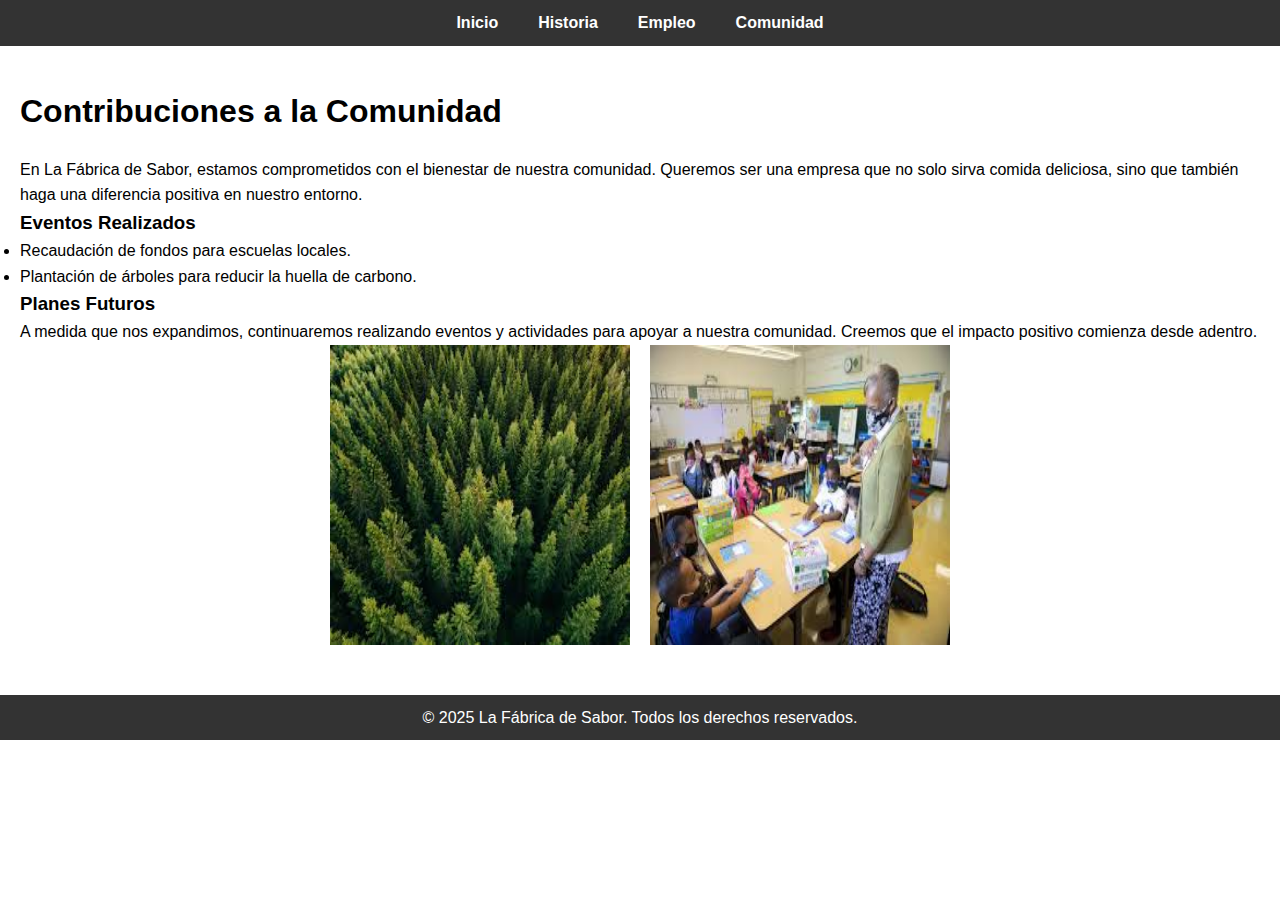
<file: community-service.html>
<!DOCTYPE html>
<html lang="es">
<head>
    <meta charset="UTF-8">
    <meta name="viewport" content="width=device-width, initial-scale=1.0">
    <title>Comunidad | La Fábrica de Sabor</title>
    <link rel="stylesheet" href="styles.css">
</head>
<body>

    <!-- Navigation Bar -->
    <header>
        <nav>
            <ul>
                <li><a href="index.html">Inicio</a></li>
                <li><a href="history.html">Historia</a></li>
                <li><a href="employment.html">Empleo</a></li>
                <li><a href="community-service.html">Comunidad</a></li>
            </ul>
        </nav>
    </header>

    <!-- Community Service Section -->
    <section id="community-service">
        <h2>Contribuciones a la Comunidad</h2>
        <p>En La Fábrica de Sabor, estamos comprometidos con el bienestar de nuestra comunidad. Queremos ser una empresa que no solo sirva comida deliciosa, sino que también haga una diferencia positiva en nuestro entorno.</p>

        <h3>Eventos Realizados</h3>
        <ul>
            <li>Recaudación de fondos para escuelas locales.</li>
            <li>Plantación de árboles para reducir la huella de carbono.</li>
        </ul>

        <h3>Planes Futuros</h3>
        <p>A medida que nos expandimos, continuaremos realizando eventos y actividades para apoyar a nuestra comunidad. Creemos que el impacto positivo comienza desde adentro.</p>
		
		<div class="image-gallery">
            <img src="tree.png" alt="Tree" width="300" height="300"/>
            <img src="school.png" alt="School" width="300" height="300"/>
        </div>
    </section>

    <!-- Footer -->
    <footer>
        <p>&copy; 2025 La Fábrica de Sabor. Todos los derechos reservados.</p>
    </footer>

</body>
</html>
</file>
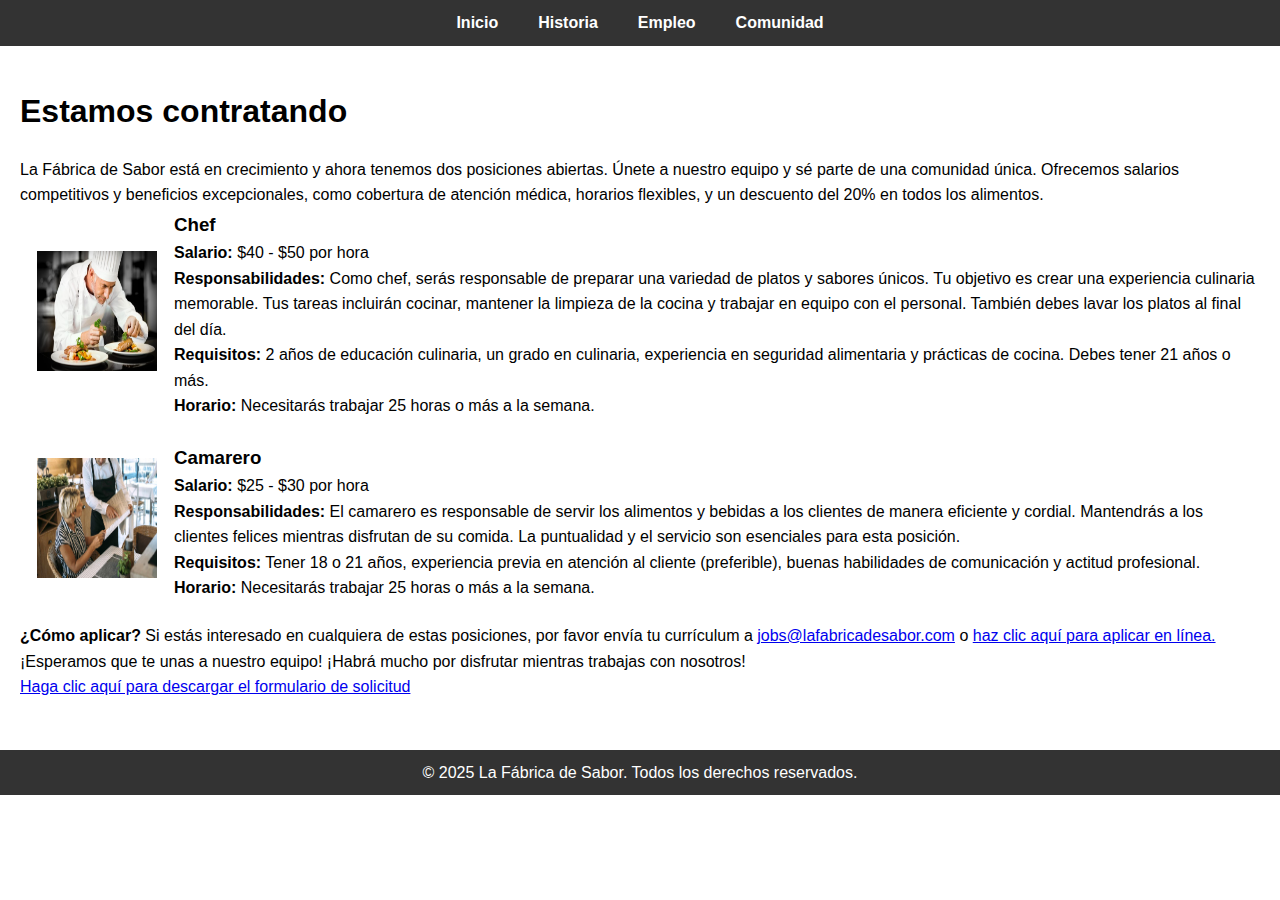
<file: employment.html>
<!DOCTYPE html>
<html lang="es">
<head>
    <meta charset="UTF-8">
    <meta name="viewport" content="width=device-width, initial-scale=1.0">
    <title>Empleo | La Fábrica de Sabor</title>
    <link rel="stylesheet" href="styles.css">
</head>
<body>

    <!-- Navigation Bar -->
    <header>
        <nav>
            <ul>
                <li><a href="index.html">Inicio</a></li>
                <li><a href="history.html">Historia</a></li>
                <li><a href="employment.html">Empleo</a></li>
                <li><a href="community-service.html">Comunidad</a></li>
            </ul>
        </nav>
    </header>

    <!-- Employment Section -->
    <section id="employment">
        <h2>Estamos contratando</h2>

        <p>La Fábrica de Sabor está en crecimiento y ahora tenemos dos posiciones abiertas. Únete a nuestro equipo y sé parte de una comunidad única. Ofrecemos salarios competitivos y beneficios excepcionales, como cobertura de atención médica, horarios flexibles, y un descuento del 20% en todos los alimentos.</p>

         <div class="job-listing">
        <table>
            <tr>
                <td><img src="chef.jpg" alt="Chef Icon" width="150" height="150" style="padding:15px"></td>
                <td>
                    <h3>Chef</h3>
                    <p><strong>Salario:</strong> $40 - $50 por hora</p>
                    <p><strong>Responsabilidades:</strong> Como chef, serás responsable de preparar una variedad de platos y sabores únicos. Tu objetivo es crear una experiencia culinaria memorable. Tus tareas incluirán cocinar, mantener la limpieza de la cocina y trabajar en equipo con el personal. También debes lavar los platos al final del día.</p>
                    <p><strong>Requisitos:</strong> 2 años de educación culinaria, un grado en culinaria, experiencia en seguridad alimentaria y prácticas de cocina. Debes tener 21 años o más.</p>
                    <p><strong>Horario:</strong> Necesitarás trabajar 25 horas o más a la semana.</p>
                </td>
            </tr>
        </table>
    </div>

         <div class="job-listing">
        <table>
            <tr>
                <td><img src="waiter.jpg" alt="Camarero Icon" width="150" height="150" style="padding:15px"></td>
                <td>
                    <h3>Camarero</h3>
                    <p><strong>Salario:</strong> $25 - $30 por hora</p>
                    <p><strong>Responsabilidades:</strong> El camarero es responsable de servir los alimentos y bebidas a los clientes de manera eficiente y cordial. Mantendrás a los clientes felices mientras disfrutan de su comida. La puntualidad y el servicio son esenciales para esta posición.</p>
                    <p><strong>Requisitos:</strong> Tener 18 o 21 años, experiencia previa en atención al cliente (preferible), buenas habilidades de comunicación y actitud profesional.</p>
                    <p><strong>Horario:</strong> Necesitarás trabajar 25 horas o más a la semana.</p>
                </td>
            </tr>
        </table>
    </div>

        <p><strong>¿Cómo aplicar?</strong> Si estás interesado en cualquiera de estas posiciones, por favor envía tu currículum a <a href="vihaan.mittal@gmail.com">jobs@lafabricadesabor.com</a> o <a href="https://docs.google.com/document/d/1nVBPERQCFvHda-CNuB9FYz7Sb26t7cX0ueRvWEnRuVs/edit?tab=t.0">haz clic aquí para aplicar en línea.</a></p>

        <p>¡Esperamos que te unas a nuestro equipo! ¡Habrá mucho por disfrutar mientras trabajas con nosotros!</p>
        <p><a href="app.pdf" download>Haga clic aquí para descargar el formulario de solicitud</a></p>

    </section>

    <!-- Footer -->
    <footer>
        <p>&copy; 2025 La Fábrica de Sabor. Todos los derechos reservados.</p>
    </footer>

</body>
</html>
</file>
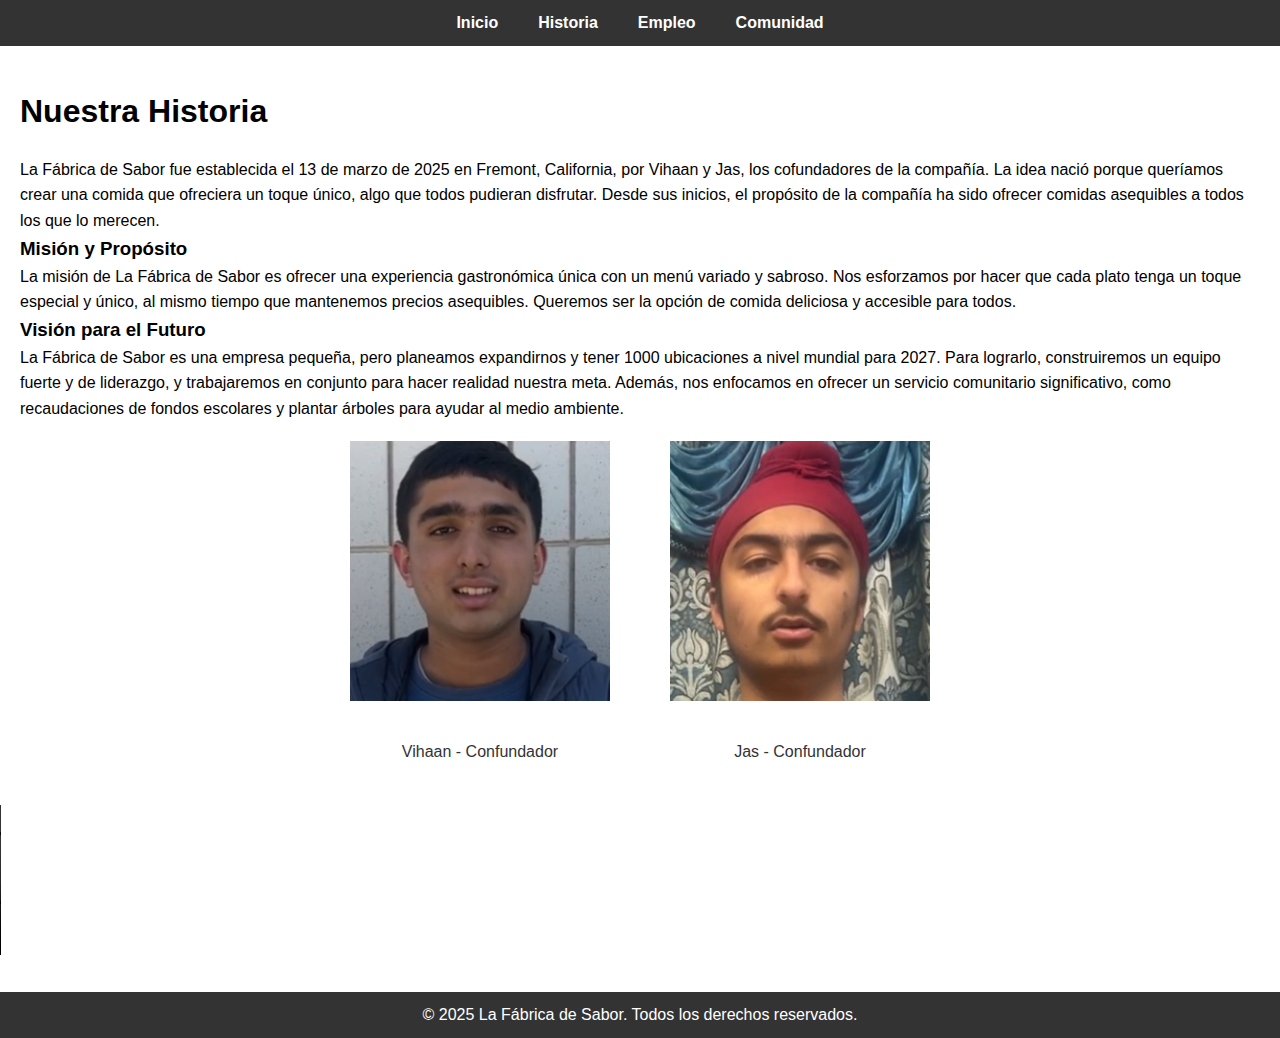
<file: history.html>
<!DOCTYPE html>
<html lang="es">
<head>
    <meta charset="UTF-8">
    <meta name="viewport" content="width=device-width, initial-scale=1.0">
    <title>Historia | La Fábrica de Sabor</title>
    <link rel="stylesheet" href="styles.css">
</head>
<body>

    <!-- Navigation Bar -->
    <header>
        <nav>
            <ul>
                <li><a href="index.html">Inicio</a></li>
                <li><a href="history.html">Historia</a></li>
                <li><a href="employment.html">Empleo</a></li>
                <li><a href="community-service.html">Comunidad</a></li>
            </ul>
        </nav>
    </header>

    <!-- History Section -->
    <section id="history">
        <h2>Nuestra Historia</h2>
        <p>La Fábrica de Sabor fue establecida el 13 de marzo de 2025 en Fremont, California, por Vihaan y Jas, los cofundadores de la compañía. La idea nació porque queríamos crear una comida que ofreciera un toque único, algo que todos pudieran disfrutar. Desde sus inicios, el propósito de la compañía ha sido ofrecer comidas asequibles a todos los que lo merecen.</p>
        
        <h3>Misión y Propósito</h3>
        <p>La misión de La Fábrica de Sabor es ofrecer una experiencia gastronómica única con un menú variado y sabroso. Nos esforzamos por hacer que cada plato tenga un toque especial y único, al mismo tiempo que mantenemos precios asequibles. Queremos ser la opción de comida deliciosa y accesible para todos.</p>

        <h3>Visión para el Futuro</h3>
        <p>La Fábrica de Sabor es una empresa pequeña, pero planeamos expandirnos y tener 1000 ubicaciones a nivel mundial para 2027. Para lograrlo, construiremos un equipo fuerte y de liderazgo, y trabajaremos en conjunto para hacer realidad nuestra meta. Además, nos enfocamos en ofrecer un servicio comunitario significativo, como recaudaciones de fondos escolares y plantar árboles para ayudar al medio ambiente.</p>
		<div class="image-gallery">
		  <figure class="gallery-item">
			<img src="Vihaan.png" alt="Vihaan" class="gallery-img" />
			<figcaption>Vihaan - Confundador</figcaption>
		  </figure>
		  <figure class="gallery-item">
			<img src="Jas.png" alt="Jas" class="gallery-img" />
			<figcaption>Jas - Confundador</figcaption>
		  </figure>
		</div>
	    
	</section>
<video controls width="600">
        <source
            src="https://drive.google.com/file/d/1QH8t4QtL80QbSICttlgWg4g74DK5th1z/view?usp=sharing"
            type="video/mp4">
        Your browser does not support the video tag.
    </video>
    <footer>
        <p>&copy; 2025 La Fábrica de Sabor. Todos los derechos reservados.</p>
    </footer>

</body>
</html>
</file>
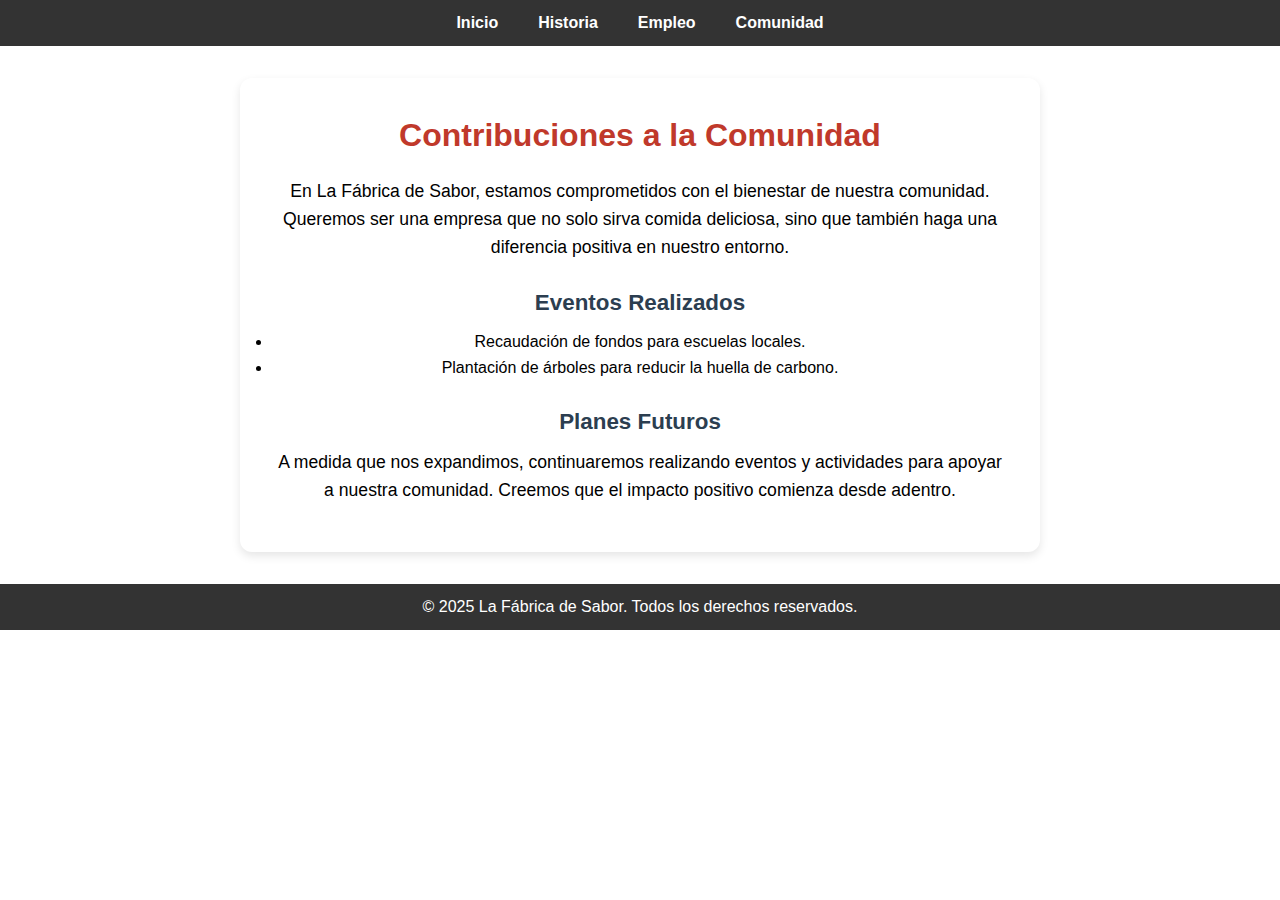
<file: Spanish Website/community-service.html>
<!DOCTYPE html>
<html lang="es">
<head>
    <meta charset="UTF-8">
    <meta name="viewport" content="width=device-width, initial-scale=1.0">
    <title>Comunidad | La Fábrica de Sabor</title>
    <link rel="stylesheet" href="styles.css">
    <style>
        /* Community Service Section */
        #community-service {
            max-width: 800px;
            margin: 2rem auto;
            background-color: #fff;
            padding: 2rem;
            border-radius: 12px;
            box-shadow: 0 4px 10px rgba(0, 0, 0, 0.1);
            text-align: center;
        }

        #community-service h2 {
            color: #c0392b;
            margin-bottom: 1rem;
            font-size: 2rem;
        }

        #community-service h3 {
            color: #2c3e50;
            margin-top: 1.5rem;
            margin-bottom: 0.5rem;
            font-size: 1.4rem;
        }

        #community-service p {
            margin-bottom: 1rem;
            font-size: 1.1rem;
        }

        #community-service ul {
            list-style: disc;
            margin: 1rem 0;
            padding-left: 1.5rem;
        }

        #community-service ul li {
            margin: 0.5rem 0;
        }
    </style>
</head>
<body>

    <!-- Navigation Bar -->
    <header>
        <nav>
            <ul>
                <li><a href="index.html">Inicio</a></li>
                <li><a href="history.html">Historia</a></li>
                <li><a href="employment.html">Empleo</a></li>
                <li><a href="community-service.html">Comunidad</a></li>
            </ul>
        </nav>
    </header>

    <!-- Community Service Section -->
    <section id="community-service">
        <h2>Contribuciones a la Comunidad</h2>
        <p>En La Fábrica de Sabor, estamos comprometidos con el bienestar de nuestra comunidad. Queremos ser una empresa que no solo sirva comida deliciosa, sino que también haga una diferencia positiva en nuestro entorno.</p>

        <h3>Eventos Realizados</h3>
 
            <li>Recaudación de fondos para escuelas locales.</li>
            <li>Plantación de árboles para reducir la huella de carbono.</li>
        

        <h3>Planes Futuros</h3>
        <p>A medida que nos expandimos, continuaremos realizando eventos y actividades para apoyar a nuestra comunidad. Creemos que el impacto positivo comienza desde adentro.</p>
    </section>

    <!-- Footer -->
    <footer>
        <p>&copy; 2025 La Fábrica de Sabor. Todos los derechos reservados.</p>
    </footer>

</body>
</html>
</file>
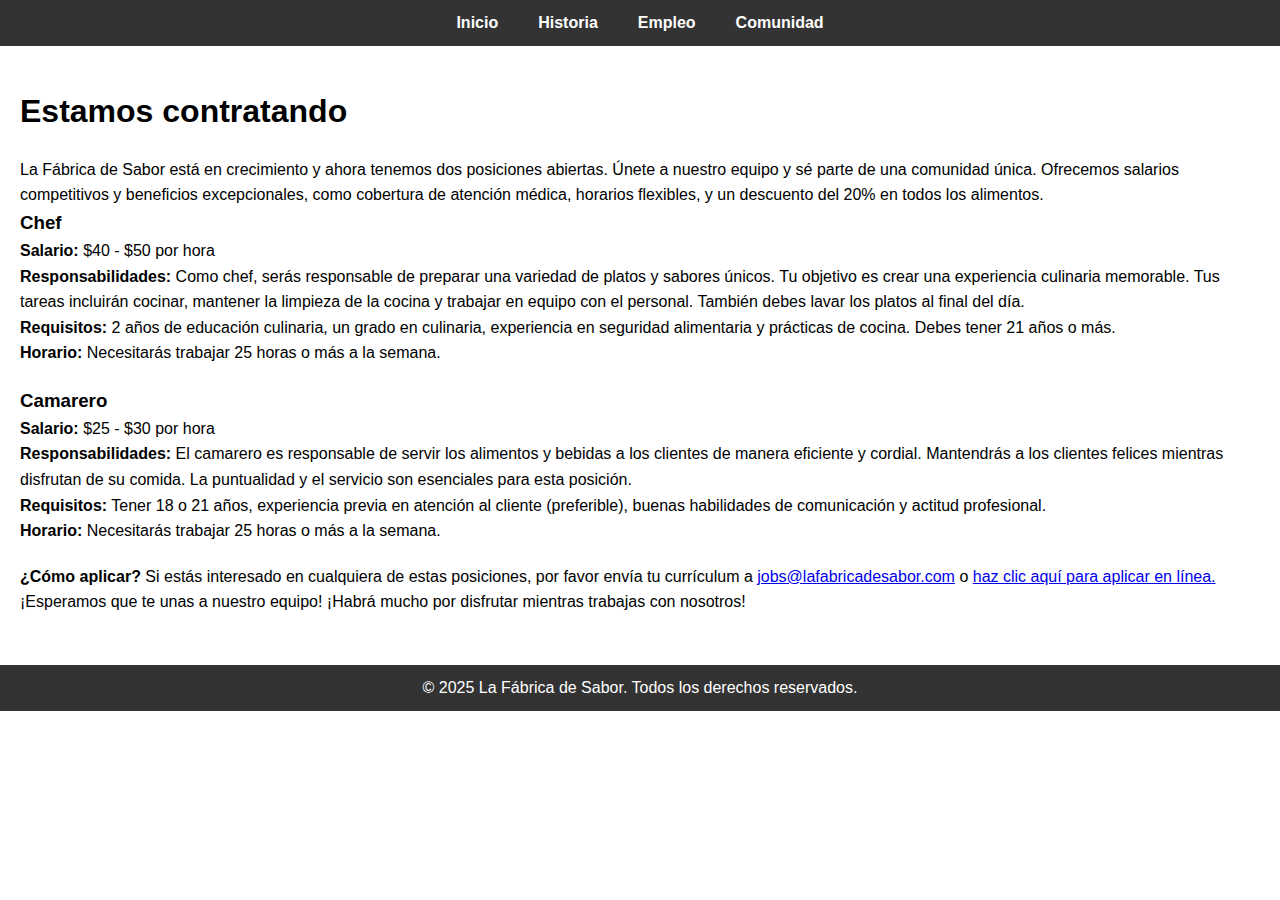
<file: Spanish Website/employment.html>
<!DOCTYPE html>
<html lang="es">
<head>
    <meta charset="UTF-8">
    <meta name="viewport" content="width=device-width, initial-scale=1.0">
    <title>Empleo | La Fábrica de Sabor</title>
    <link rel="stylesheet" href="styles.css">
</head>
<body>

    <!-- Navigation Bar -->
    <header>
        <nav>
            <ul>
                <li><a href="index.html">Inicio</a></li>
                <li><a href="history.html">Historia</a></li>
                <li><a href="employment.html">Empleo</a></li>
                <li><a href="community-service.html">Comunidad</a></li>
            </ul>
        </nav>
    </header>

    <!-- Employment Section -->
    <section id="employment">
        <h2>Estamos contratando</h2>

        <p>La Fábrica de Sabor está en crecimiento y ahora tenemos dos posiciones abiertas. Únete a nuestro equipo y sé parte de una comunidad única. Ofrecemos salarios competitivos y beneficios excepcionales, como cobertura de atención médica, horarios flexibles, y un descuento del 20% en todos los alimentos.</p>

        <div class="job-listing">
            <h3>Chef</h3>
            <p><strong>Salario:</strong> $40 - $50 por hora</p>
            <p><strong>Responsabilidades:</strong> Como chef, serás responsable de preparar una variedad de platos y sabores únicos. Tu objetivo es crear una experiencia culinaria memorable. Tus tareas incluirán cocinar, mantener la limpieza de la cocina y trabajar en equipo con el personal. También debes lavar los platos al final del día.</p>
            <p><strong>Requisitos:</strong> 2 años de educación culinaria, un grado en culinaria, experiencia en seguridad alimentaria y prácticas de cocina. Debes tener 21 años o más.</p>
            <p><strong>Horario:</strong> Necesitarás trabajar 25 horas o más a la semana.</p>
        </div>

        <div class="job-listing">
            <h3>Camarero</h3>
            <p><strong>Salario:</strong> $25 - $30 por hora</p>
            <p><strong>Responsabilidades:</strong> El camarero es responsable de servir los alimentos y bebidas a los clientes de manera eficiente y cordial. Mantendrás a los clientes felices mientras disfrutan de su comida. La puntualidad y el servicio son esenciales para esta posición.</p>
            <p><strong>Requisitos:</strong> Tener 18 o 21 años, experiencia previa en atención al cliente (preferible), buenas habilidades de comunicación y actitud profesional.</p>
            <p><strong>Horario:</strong> Necesitarás trabajar 25 horas o más a la semana.</p>
        </div>

        <p><strong>¿Cómo aplicar?</strong> Si estás interesado en cualquiera de estas posiciones, por favor envía tu currículum a <a href="vihaan.mittal@gmail.com">jobs@lafabricadesabor.com</a> o <a href="https://docs.google.com/document/d/1nVBPERQCFvHda-CNuB9FYz7Sb26t7cX0ueRvWEnRuVs/edit?tab=t.0">haz clic aquí para aplicar en línea.</a></p>

        <p>¡Esperamos que te unas a nuestro equipo! ¡Habrá mucho por disfrutar mientras trabajas con nosotros!</p>
    </section>

    <!-- Footer -->
    <footer>
        <p>&copy; 2025 La Fábrica de Sabor. Todos los derechos reservados.</p>
    </footer>

</body>
</html>
</file>
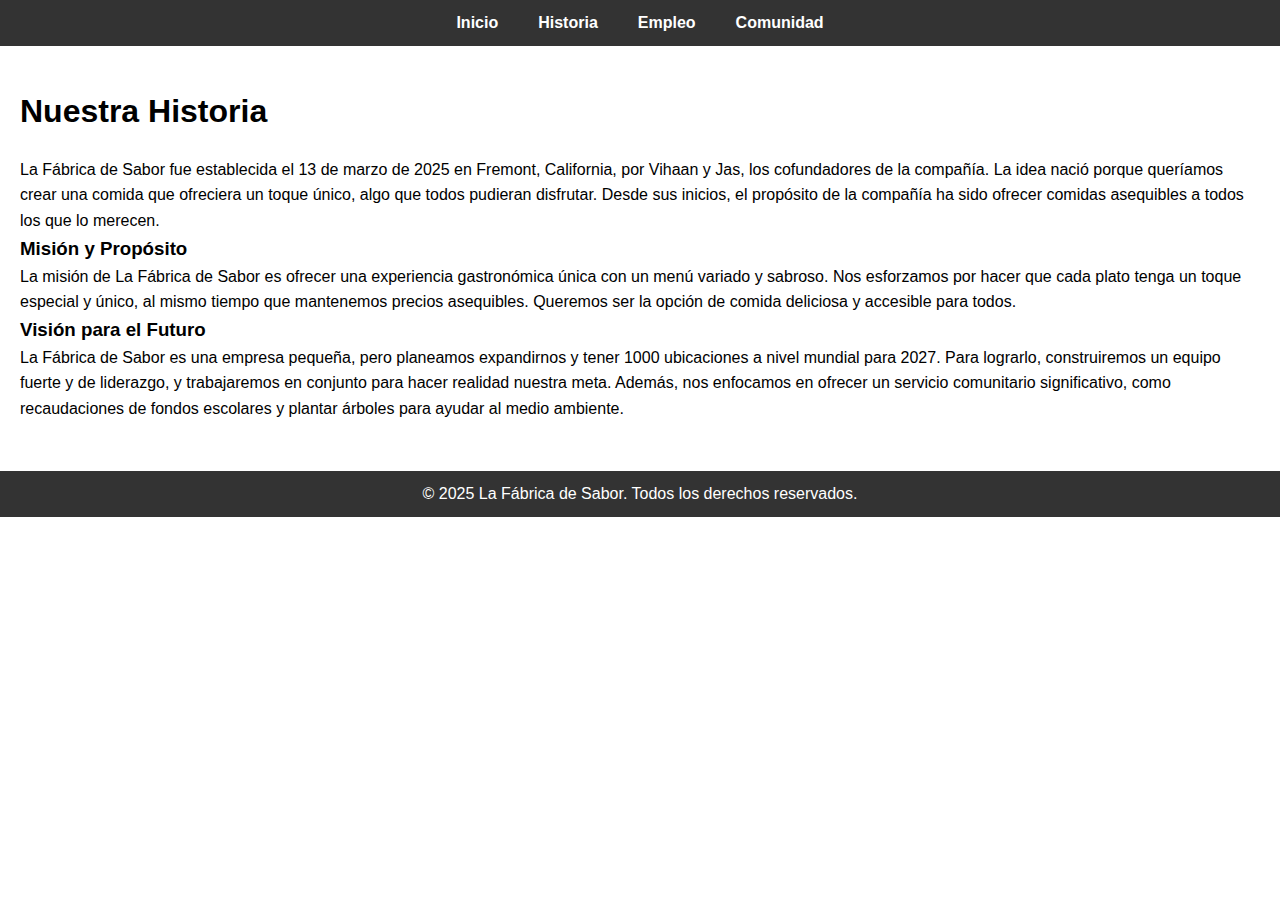
<file: Spanish Website/history.html>
<!DOCTYPE html>
<html lang="es">
<head>
    <meta charset="UTF-8">
    <meta name="viewport" content="width=device-width, initial-scale=1.0">
    <title>Historia | La Fábrica de Sabor</title>
    <link rel="stylesheet" href="styles.css">
</head>
<body>

    <!-- Navigation Bar -->
    <header>
        <nav>
            <ul>
                <li><a href="index.html">Inicio</a></li>
                <li><a href="history.html">Historia</a></li>
                <li><a href="employment.html">Empleo</a></li>
                <li><a href="community-service.html">Comunidad</a></li>
            </ul>
        </nav>
    </header>

    <!-- History Section -->
    <section id="history">
        <h2>Nuestra Historia</h2>
        <p>La Fábrica de Sabor fue establecida el 13 de marzo de 2025 en Fremont, California, por Vihaan y Jas, los cofundadores de la compañía. La idea nació porque queríamos crear una comida que ofreciera un toque único, algo que todos pudieran disfrutar. Desde sus inicios, el propósito de la compañía ha sido ofrecer comidas asequibles a todos los que lo merecen.</p>
        
        <h3>Misión y Propósito</h3>
        <p>La misión de La Fábrica de Sabor es ofrecer una experiencia gastronómica única con un menú variado y sabroso. Nos esforzamos por hacer que cada plato tenga un toque especial y único, al mismo tiempo que mantenemos precios asequibles. Queremos ser la opción de comida deliciosa y accesible para todos.</p>

        <h3>Visión para el Futuro</h3>
        <p>La Fábrica de Sabor es una empresa pequeña, pero planeamos expandirnos y tener 1000 ubicaciones a nivel mundial para 2027. Para lograrlo, construiremos un equipo fuerte y de liderazgo, y trabajaremos en conjunto para hacer realidad nuestra meta. Además, nos enfocamos en ofrecer un servicio comunitario significativo, como recaudaciones de fondos escolares y plantar árboles para ayudar al medio ambiente.</p>
    </section>

    <!-- Footer -->
    <footer>
        <p>&copy; 2025 La Fábrica de Sabor. Todos los derechos reservados.</p>
    </footer>

</body>
</html>
</file>
<file: styles.css>
* {
    margin: 0;
    padding: 0;
    box-sizing: border-box;
}

body {
    font-family: Arial, sans-serif;
    line-height: 1.6;
}

header {
    background-color: #333;
    color: white;
    padding: 10px 0;
}

nav ul {
    display: flex;
    justify-content: center;
    list-style: none;
}

nav ul li {
    margin: 0 20px;
}

nav ul li a {
    color: white;
    text-decoration: none;
    font-weight: bold;
}

section {
    padding: 20px;
    margin: 20px 0;
}

h2 {
    font-size: 2em;
    margin-bottom: 20px;
}

.hero {
    text-align: center;
}

.hero .logo {
    width: 900px;
    height: auto;
}

footer {
    background-color: #333;
    color: white;
    text-align: center;
    padding: 10px 0;
    margin-top: 30px;
}

.job-listing {
    margin-bottom: 20px;
}

.image-gallery {
    display: flex;
    justify-content: center;
    gap: 20px;
    flex-wrap: wrap; /* optional for responsiveness */
}

.gallery-item {
    text-align: center;
}

.gallery-img {
    width: 300px;
    height: 300px;
    padding: 20px;
    object-fit: cover;
}

.gallery-item figcaption {
    font-size: 1em;
    margin-top: 10px;
    color: #333;
}

   .video-container {
            display: flex;
            justify-content: center;
        

        }
</file>
<file: Spanish Website/styles.css>
* {
    margin: 0;
    padding: 0;
    box-sizing: border-box;
}

body {
    font-family: Arial, sans-serif;
    line-height: 1.6;
}

header {
    background-color: #333;
    color: white;
    padding: 10px 0;
}

nav ul {
    display: flex;
    justify-content: center;
    list-style: none;
}

nav ul li {
    margin: 0 20px;
}

nav ul li a {
    color: white;
    text-decoration: none;
    font-weight: bold;
}

section {
    padding: 20px;
    margin: 20px 0;
}

h2 {
    font-size: 2em;
    margin-bottom: 20px;
}

.hero {
    text-align: center;
}

.hero .logo {
    width: 100px;
    height: auto;
}

.image-gallery {
    display: flex;
    justify-content: center;
    gap: 10px;
}

.image-gallery img {
    width: 30%;
    height: auto;
}

footer {
    background-color: #333;
    color: white;
    text-align: center;
    padding: 10px 0;
    margin-top: 30px;
}

.job-listing {
    margin-bottom: 20px;
}
</file>
